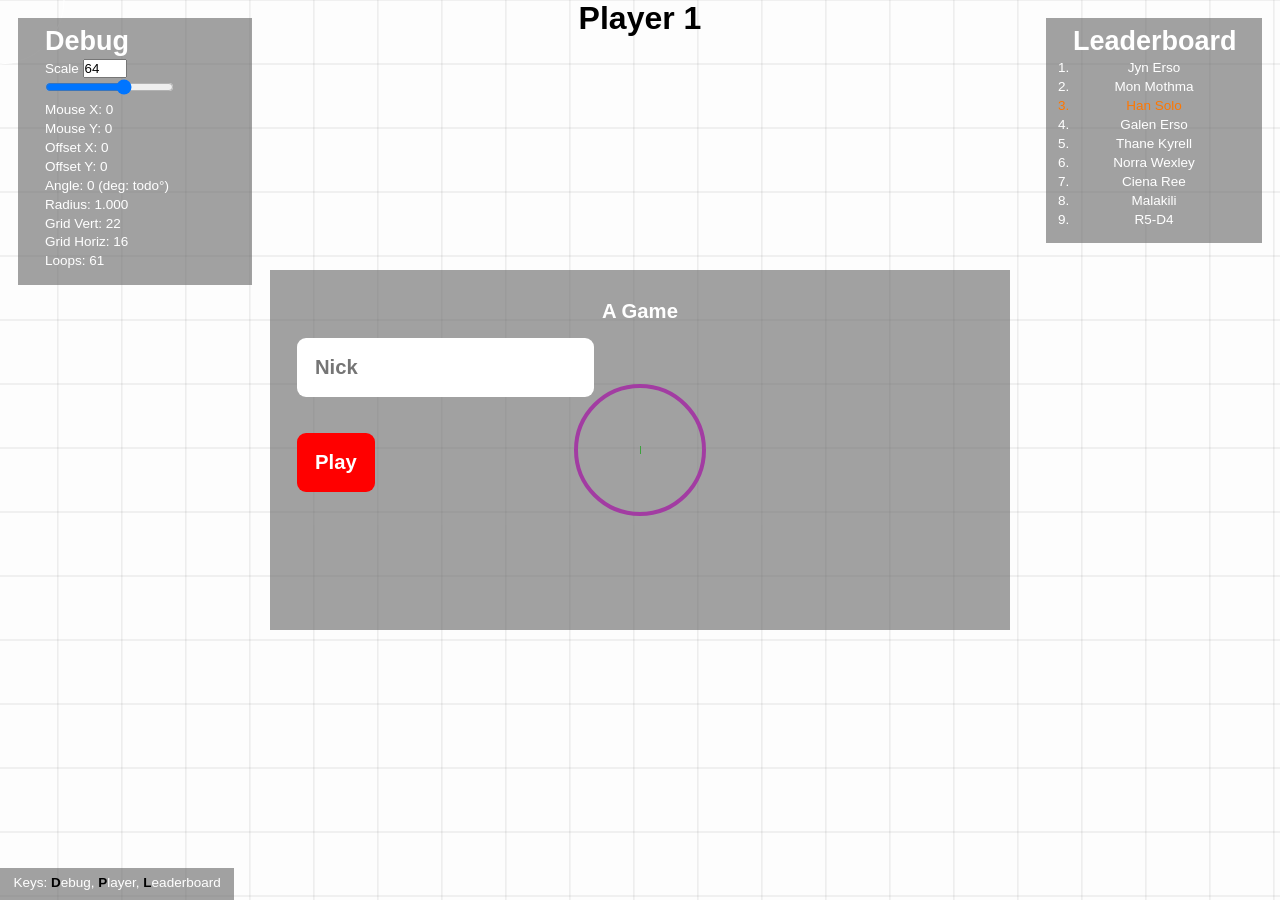
<file: game.html>
<!DOCTYPE html>
<meta charset="utf-8">
<title>ws_cwk1</title>
<link href="style.css" media="screen" rel="stylesheet" />
<script src=index.js></script>

<canvas id=c1 width="100" height="100" >

  <p>Sorry, you need a newer browser to see this content.  Why not call-in to your local computer repair shop and ask about alternatives to steam powered computers this weekend.</p>

</canvas>

<div id=player  class=panel>
  <h1>A Game</h1>
  <input id=nick width=14 placeholder=Nick></p>
  <button id=play>Play</input></p>

</div>

<div id=leaderboard class=panel>
  <h1>Leaderboard</h1>
  <ol id=top10>
    <li>Jyn Erso</li>
    <li>Mon Mothma</li>
    <li class="me">Han Solo</li>
    <li>Galen Erso</li>
    <li>Thane Kyrell</li>
    <li>Norra Wexley</li>
    <li>Ciena Ree</li>
    <li>Malakili</li>
    <li>R5-D4</li>
  </ol>
</div>


<div id=controls class="controls panel">
  <h1>Debug</h1>
  <p>Scale <input id=scalenumber type=number min=4 max=99 value=64 step=1></input></p>
  <p>
  <input id=scalerange min=4 max=99 value=64 step=1 type=range></input>
  </p>

  <p>Mouse X: <span id=mx>0</span></p>
  <p>Mouse Y: <span id=my>0</span></p>
  <p>Offset X: <span id=ox>0</span></p>
  <p>Offset Y: <span id=oy>0</span></p>
  <p>Angle: <span id=angle>0</span> (deg: <span id=degrees>0</span>°)</p>
  <p>Radius: <span id=radius>0</span></p>
  <p>Grid Vert: <span id=gv>0</span></p>
  <p>Grid Horiz: <span id=gh>0</span></p>
  <p>Loops: <span id=loops>0</span></p>
</div>

<div id=hint>
  <p>Keys: <b>D</b>ebug, <b>P</b>layer, <b>L</b>eaderboard</p>
</div>

<h1 id=playername>Player 1</h1>
</file>
<file: style.css>
* {
  margin: 0;
  padding: 0;
}

body {
  position: relative;
  font-family: sans-serif;
}

.lovely {
    background: #FDFDFD;
    color: rgba(0,0,0,0.1);
}

canvas {
  cursor: crosshair;
}

body > * {
  display: block;
}


.me {
  color: #F70;
}

.panel {
  font-size: 1.5vmin;
  background: rgba(100,100,100,0.6);
  color: #fff;
  padding: 1em 2em;
  position: fixed;
  line-height: 140%;
}

.panel h1 {
  padding-bottom: 1vmin;
}


#controls {
  top: 2vmin;
  left: 2vmin;
  width: 20vmin;
}

#leaderboard {
  display: block;
  top: 2vmin;
  right: 2vmin;
  width: 18vmin;
  text-align: center;
}

#player {
  display: block;
  top: 30vmin;
  bottom: 30vmin;
  left: 30vmin;
  right: 30vmin;
  text-align: center;
}

#player>* {
  display: block;
  border: none;
  padding: 2vmin;
  border: none;
  border-radius: 1vmin;
  font-size: 150%;
  font-weight: bold;
}

#hint {
  display: block;
  bottom: 0;
  left: 0;
  font-size: 1.5vmin;
  background: rgba(100,100,100,0.6);
  color: #fff;
  padding: 0.5em 1em;
  position: fixed;
  line-height: 140%;
}

#playername {
  position: fixed;
  width: 100%;
  text-align: center;
  color: #000;
  top: 0;
}

b {
  color: #000;
}

#play {
  background: red;
  color: #fff;
}

.hidden {
  display: none !important;
}
</file>
